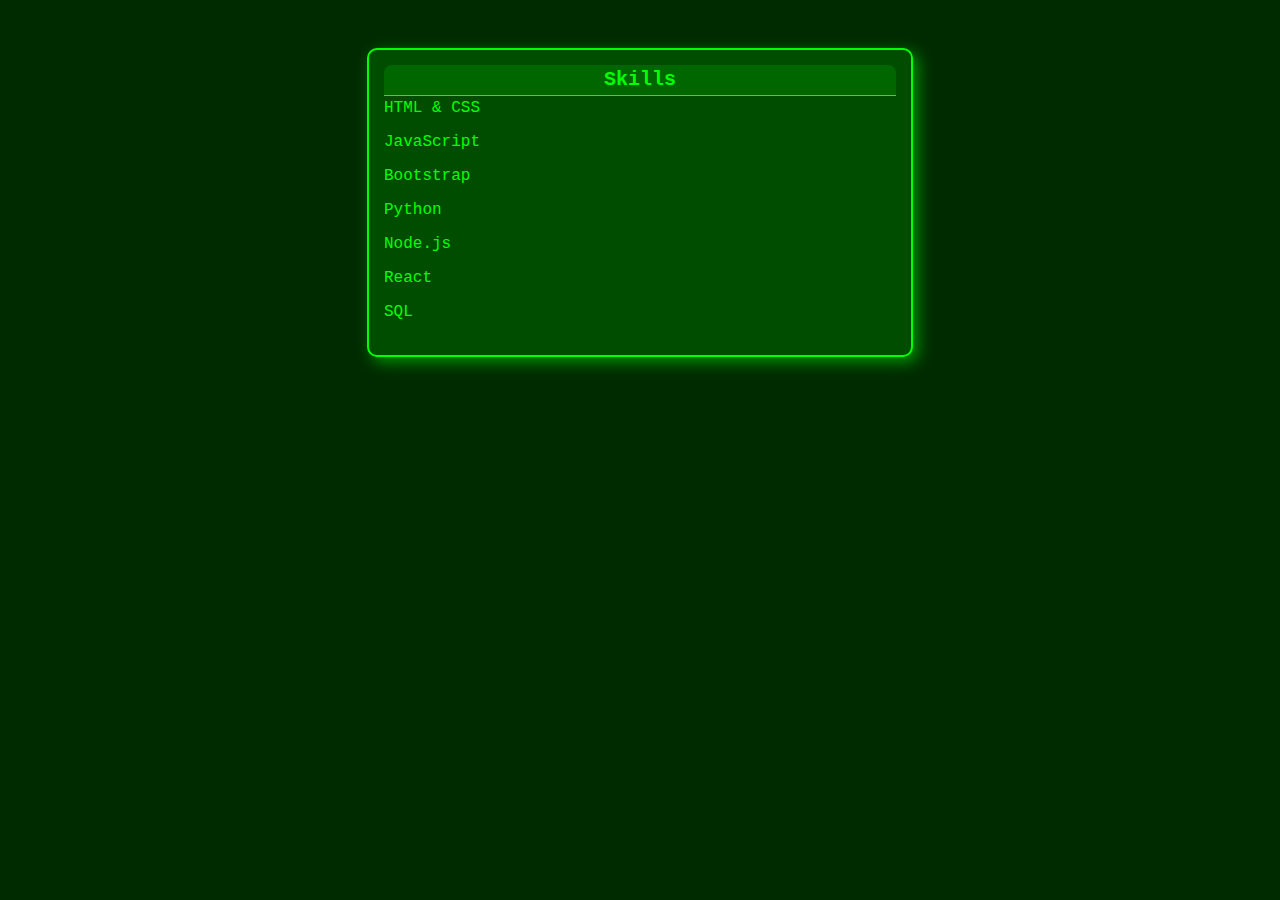
<file: skills.html>
<!DOCTYPE html>
<html lang="en">
<head>
    <meta charset="UTF-8">
    <meta name="viewport" content="width=device-width, initial-scale=1.0">
    <title>90's Style Skills Card</title>
    <!-- Bootstrap CSS -->
    <link href="https://stackpath.bootstrapcdn.com/bootstrap/5.1.3/css/bootstrap.min.css" rel="stylesheet">
    <style>
        body {
            background-color: #002b00; /* Dark green background */
            color: #00ff00; /* Bright green text */
            font-family: 'Courier New', Courier, monospace; /* Monospace font */
        }
        .skills-card {
            background-color: #004d00; /* Darker green card background */
            border: 2px solid #00ff00; /* Bright green border */
            border-radius: 10px;
            padding: 15px;
            box-shadow: 5px 5px 15px rgba(0, 255, 0, 0.5); /* Green shadow */
            margin-bottom: 20px;
        }
        .skills-card .card-header {
            background-color: #006600; /* Darker green header */
            border-bottom: 1px solid #00ff00; /* Green border */
            color: #00ff00; /* Bright green text */
            text-align: center;
            font-size: 1.25rem;
            font-weight: bold;
            border-top-left-radius: 8px;
            border-top-right-radius: 8px;
        }
        .skills-card .card-body {
            color: #00ff00; /* Bright green text */
        }
        .skills-card .card-body ul {
            list-style-type: none;
            padding-left: 0;
        }
        .skills-card .card-body ul li {
            margin-bottom: 10px;
        }
    </style>
</head>
<body>
    <div class="container mt-5">
        <div class="row justify-content-center">
            <div class="col-md-6">
                <div class="skills-card">
                    <div class="card-header">
                        Skills
                    </div>
                    <div class="card-body">
                        <ul>
                            <li>HTML & CSS</li>
                            <li>JavaScript</li>
                            <li>Bootstrap</li>
                            <li>Python</li>
                            <li>Node.js</li>
                            <li>React</li>
                            <li>SQL</li>
                        </ul>
                    </div>
                </div>
            </div>
        </div>
    </div>

    <!-- Bootstrap JS -->
    <script src="https://stackpath.bootstrapcdn.com/bootstrap/5.1.3/js/bootstrap.bundle.min.js"></script>
</body>
</html>
</file>
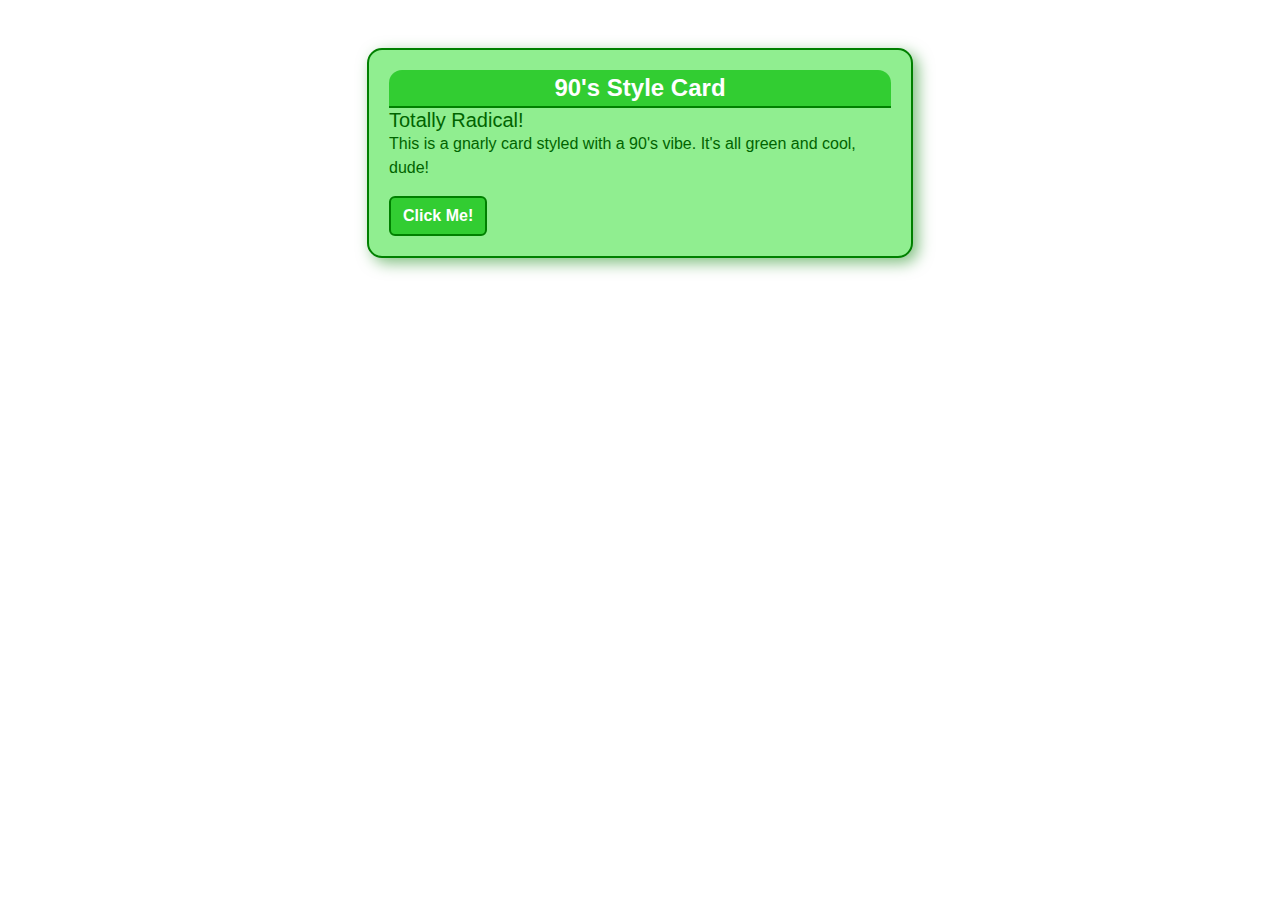
<file: test.html>
<!DOCTYPE html>
<html lang="en">
<head>
    <meta charset="UTF-8">
    <meta name="viewport" content="width=device-width, initial-scale=1.0">
    <title>90's Style Card</title>
    <!-- Bootstrap CSS -->
    <link href="https://stackpath.bootstrapcdn.com/bootstrap/5.1.3/css/bootstrap.min.css" rel="stylesheet">
    <style>
        body {
            /* background-color: #e0ffe0;  */
        }
        .card-90s {
            background-color: #90ee90; /* Light green card background */
            border: 2px solid #008000; /* Green border */
            border-radius: 15px;
            padding: 20px;
            box-shadow: 5px 5px 15px rgba(0, 128, 0, 0.5); /* Green shadow */
            font-family: 'Comic Sans MS', cursive, sans-serif; /* 90's font style */
        }
        .card-90s .card-header {
            background-color: #32cd32; /* Lime green header */
            border-bottom: 2px solid #008000; /* Green border */
            color: #fff; /* White text */
            text-align: center;
            font-size: 1.5rem;
            font-weight: bold;
            border-top-left-radius: 13px;
            border-top-right-radius: 13px;
        }
        .card-90s .card-body {
            color: #006400; /* Dark green text */
        }
        .btn-90s {
            background-color: #32cd32; /* Lime green button */
            border: 2px solid #008000; /* Green border */
            color: #fff; /* White text */
            font-weight: bold;
        }
        .btn-90s:hover {
            background-color: #228b22; /* Darker green on hover */
            color: #fff;
        }
    </style>
</head>
<body>
    <div class="container mt-5">
        <div class="row justify-content-center">
            <div class="col-md-6">
                <div class="card-90s">
                    <div class="card-header">
                        90's Style Card
                    </div>
                    <div class="card-body">
                        <h5 class="card-title">Totally Radical!</h5>
                        <p class="card-text">This is a gnarly card styled with a 90's vibe. It's all green and cool, dude!</p>
                        <a href="#" class="btn btn-90s">Click Me!</a>
                    </div>
                </div>
            </div>
        </div>
    </div>

    <!-- Bootstrap JS -->
    <script src="https://stackpath.bootstrapcdn.com/bootstrap/5.1.3/js/bootstrap.bundle.min.js"></script>
</body>
</html>
</file>
